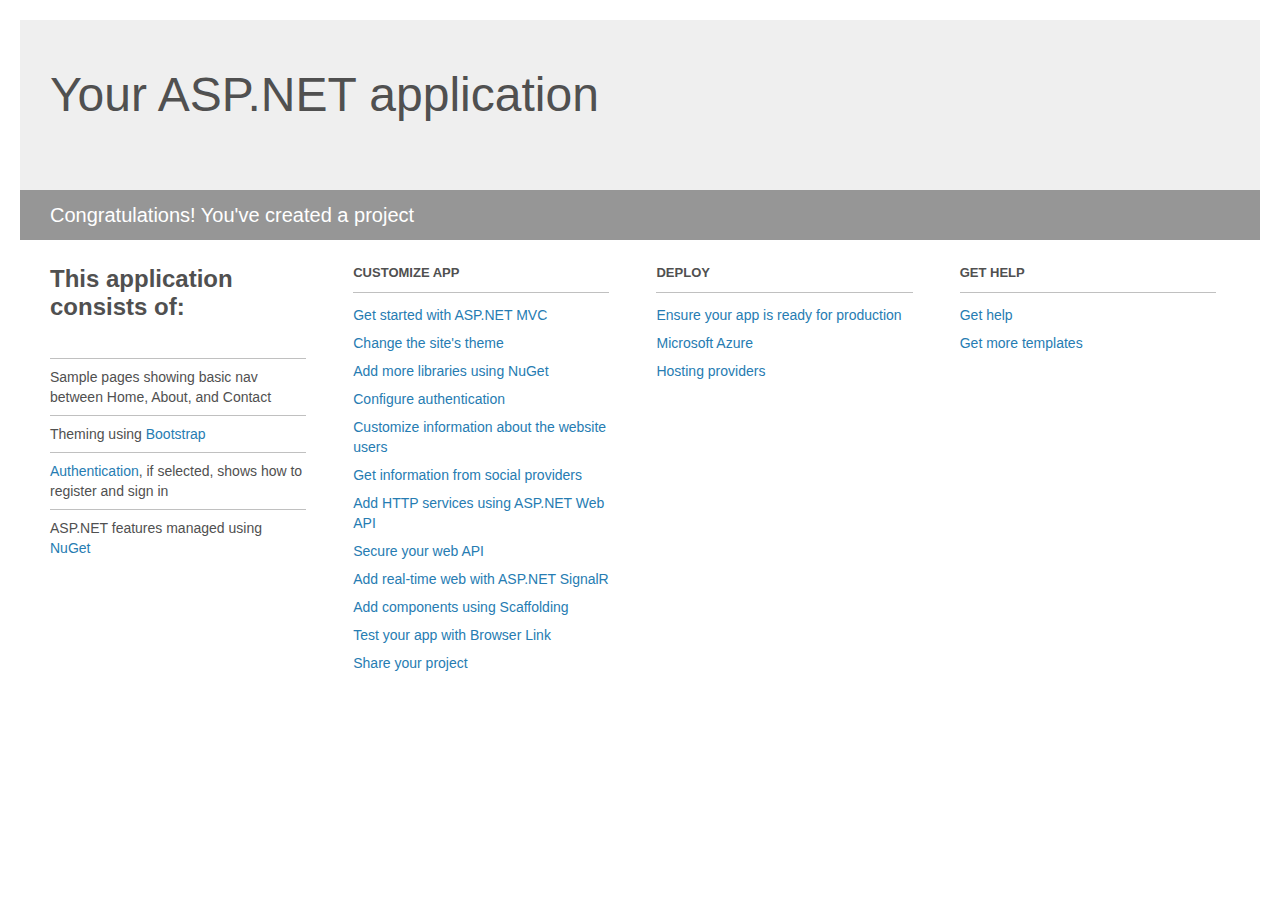
<file: linn.admin/Project_Readme.html>
﻿<!DOCTYPE html>
<html lang="en">
<head>
    <meta charset="utf-8" />
    <title>Your ASP.NET application</title>
    <style>
        body {
            background: #fff;
            color: #505050;
            font: 14px 'Segoe UI', tahoma, arial, helvetica, sans-serif;
            margin: 20px;
            padding: 0;
        }

        #header {
            background: #efefef;
            padding: 0;
        }

        h1 {
            font-size: 48px;
            font-weight: normal;
            margin: 0;
            padding: 0 30px;
            line-height: 150px;
        }

        p {
            font-size: 20px;
            color: #fff;
            background: #969696;
            padding: 0 30px;
            line-height: 50px;
        }

        #main {
            padding: 5px 30px;
        }

        .section {
            width: 21.7%;
            float: left;
            margin: 0 0 0 4%;
        }

            .section h2 {
                font-size: 13px;
                text-transform: uppercase;
                margin: 0;
                border-bottom: 1px solid silver;
                padding-bottom: 12px;
                margin-bottom: 8px;
            }

            .section.first {
                margin-left: 0;
            }

                .section.first h2 {
                    font-size: 24px;
                    text-transform: none;
                    margin-bottom: 25px;
                    border: none;
                }

                .section.first li {
                    border-top: 1px solid silver;
                    padding: 8px 0;
                }

            .section.last {
                margin-right: 0;
            }

        ul {
            list-style: none;
            padding: 0;
            margin: 0;
            line-height: 20px;
        }

        li {
            padding: 4px 0;
        }

        a {
            color: #267cb2;
            text-decoration: none;
        }

            a:hover {
                text-decoration: underline;
            }
    </style>
</head>
<body>

    <div id="header">
        <h1>Your ASP.NET application</h1>
        <p>Congratulations! You've created a project</p>
    </div>

    <div id="main">
        <div class="section first">
            <h2>This application consists of:</h2>
            <ul>
                <li>Sample pages showing basic nav between Home, About, and Contact</li>
                <li>Theming using <a href="http://go.microsoft.com/fwlink/?LinkID=615519">Bootstrap</a></li>
                <li><a href="http://go.microsoft.com/fwlink/?LinkID=615520">Authentication</a>, if selected, shows how to register and sign in</li>
                <li>ASP.NET features managed using <a href="http://go.microsoft.com/fwlink/?LinkID=320756">NuGet</a></li>
            </ul>
        </div>

        <div class="section">
            <h2>Customize app</h2>
            <ul>
                <li><a href="http://go.microsoft.com/fwlink/?LinkID=615541">Get started with ASP.NET MVC</a></li>
                <li><a href="http://go.microsoft.com/fwlink/?LinkID=615523">Change the site's theme</a></li>
                <li><a href="http://go.microsoft.com/fwlink/?LinkID=615524">Add more libraries using NuGet</a></li>
                <li><a href="http://go.microsoft.com/fwlink/?LinkID=615542">Configure authentication</a></li>
                <li><a href="http://go.microsoft.com/fwlink/?LinkID=615526">Customize information about the website users</a></li>
                <li><a href="http://go.microsoft.com/fwlink/?LinkID=615527">Get information from social providers</a></li>
                <li><a href="http://go.microsoft.com/fwlink/?LinkID=615528">Add HTTP services using ASP.NET Web API</a></li>
                <li><a href="http://go.microsoft.com/fwlink/?LinkID=615529">Secure your web API</a></li>
                <li><a href="http://go.microsoft.com/fwlink/?LinkID=615530">Add real-time web with ASP.NET SignalR</a></li>
                <li><a href="http://go.microsoft.com/fwlink/?LinkID=615531">Add components using Scaffolding</a></li>
                <li><a href="http://go.microsoft.com/fwlink/?LinkID=615532">Test your app with Browser Link</a></li>
                <li><a href="http://go.microsoft.com/fwlink/?LinkID=615533">Share your project</a></li>
            </ul>
        </div>

        <div class="section">
            <h2>Deploy</h2>
            <ul>
                <li><a href="http://go.microsoft.com/fwlink/?LinkID=615534">Ensure your app is ready for production</a></li>
                <li><a href="http://go.microsoft.com/fwlink/?LinkID=615535">Microsoft Azure</a></li>
                <li><a href="http://go.microsoft.com/fwlink/?LinkID=615536">Hosting providers</a></li>
            </ul>
        </div>

        <div class="section last">
            <h2>Get help</h2>
            <ul>
                <li><a href="http://go.microsoft.com/fwlink/?LinkID=615537">Get help</a></li>
                <li><a href="http://go.microsoft.com/fwlink/?LinkID=615538">Get more templates</a></li>
            </ul>
        </div>
    </div>

</body>
</html>
</file>
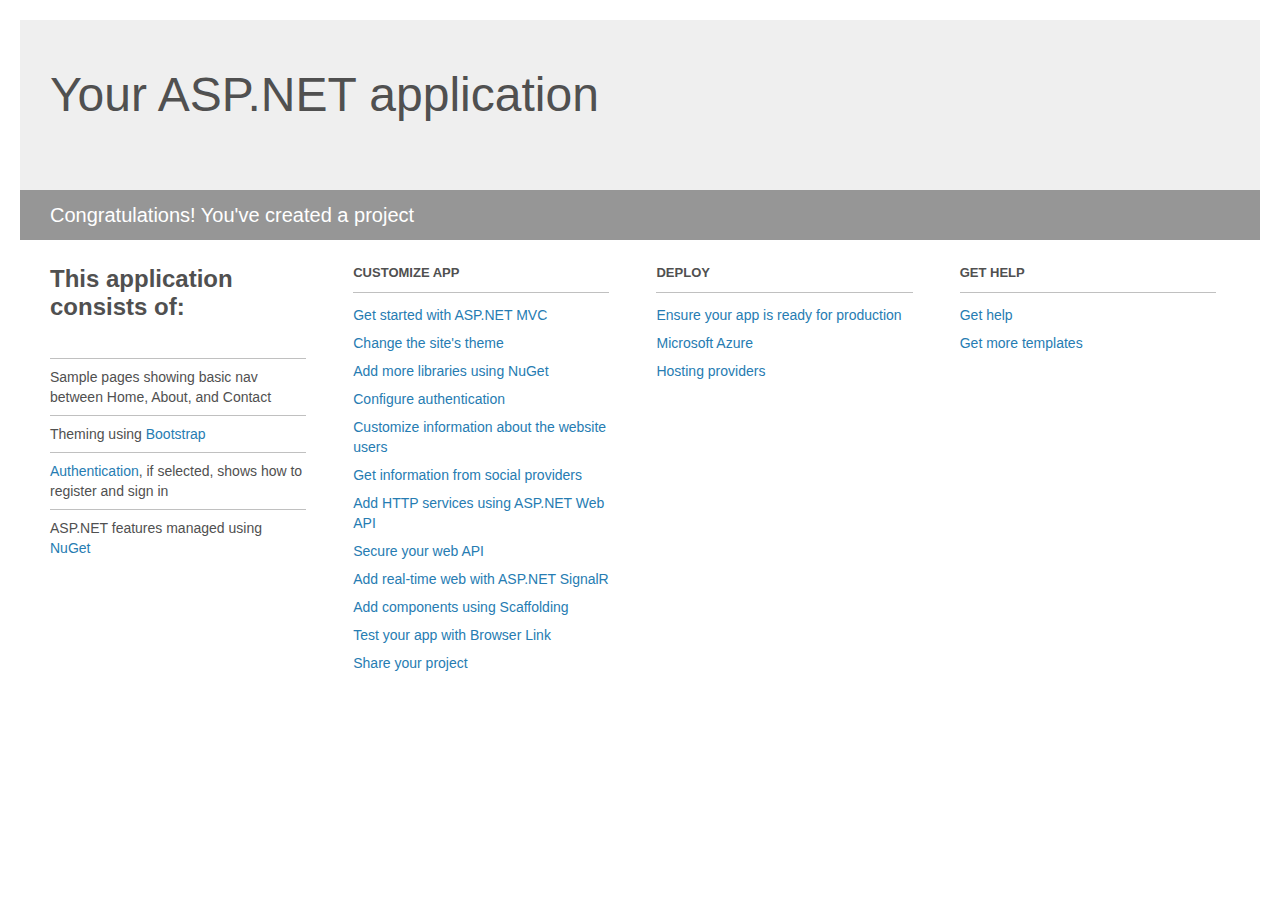
<file: lnnwrkswbstr/Project_Readme.html>
﻿<!DOCTYPE html>
<html lang="en">
<head>
    <meta charset="utf-8" />
    <title>Your ASP.NET application</title>
    <style>
        body {
            background: #fff;
            color: #505050;
            font: 14px 'Segoe UI', tahoma, arial, helvetica, sans-serif;
            margin: 20px;
            padding: 0;
        }

        #header {
            background: #efefef;
            padding: 0;
        }

        h1 {
            font-size: 48px;
            font-weight: normal;
            margin: 0;
            padding: 0 30px;
            line-height: 150px;
        }

        p {
            font-size: 20px;
            color: #fff;
            background: #969696;
            padding: 0 30px;
            line-height: 50px;
        }

        #main {
            padding: 5px 30px;
        }

        .section {
            width: 21.7%;
            float: left;
            margin: 0 0 0 4%;
        }

            .section h2 {
                font-size: 13px;
                text-transform: uppercase;
                margin: 0;
                border-bottom: 1px solid silver;
                padding-bottom: 12px;
                margin-bottom: 8px;
            }

            .section.first {
                margin-left: 0;
            }

                .section.first h2 {
                    font-size: 24px;
                    text-transform: none;
                    margin-bottom: 25px;
                    border: none;
                }

                .section.first li {
                    border-top: 1px solid silver;
                    padding: 8px 0;
                }

            .section.last {
                margin-right: 0;
            }

        ul {
            list-style: none;
            padding: 0;
            margin: 0;
            line-height: 20px;
        }

        li {
            padding: 4px 0;
        }

        a {
            color: #267cb2;
            text-decoration: none;
        }

            a:hover {
                text-decoration: underline;
            }
    </style>
</head>
<body>

    <div id="header">
        <h1>Your ASP.NET application</h1>
        <p>Congratulations! You've created a project</p>
    </div>

    <div id="main">
        <div class="section first">
            <h2>This application consists of:</h2>
            <ul>
                <li>Sample pages showing basic nav between Home, About, and Contact</li>
                <li>Theming using <a href="http://go.microsoft.com/fwlink/?LinkID=320754">Bootstrap</a></li>
                <li><a href="http://go.microsoft.com/fwlink/?LinkID=320755">Authentication</a>, if selected, shows how to register and sign in</li>
                <li>ASP.NET features managed using <a href="http://go.microsoft.com/fwlink/?LinkID=320756">NuGet</a></li>
            </ul>
        </div>

        <div class="section">
            <h2>Customize app</h2>
            <ul>
                <li><a href="http://go.microsoft.com/fwlink/?LinkID=320757">Get started with ASP.NET MVC</a></li>
                <li><a href="http://go.microsoft.com/fwlink/?LinkID=320758">Change the site's theme</a></li>
                <li><a href="http://go.microsoft.com/fwlink/?LinkID=320759">Add more libraries using NuGet</a></li>
                <li><a href="http://go.microsoft.com/fwlink/?LinkID=320760">Configure authentication</a></li>
                <li><a href="http://go.microsoft.com/fwlink/?LinkID=320761">Customize information about the website users</a></li>
                <li><a href="http://go.microsoft.com/fwlink/?LinkID=320762">Get information from social providers</a></li>
                <li><a href="http://go.microsoft.com/fwlink/?LinkID=320763">Add HTTP services using ASP.NET Web API</a></li>
                <li><a href="http://go.microsoft.com/fwlink/?LinkID=320764">Secure your web API</a></li>
                <li><a href="http://go.microsoft.com/fwlink/?LinkID=320765">Add real-time web with ASP.NET SignalR</a></li>
                <li><a href="http://go.microsoft.com/fwlink/?LinkID=320766">Add components using Scaffolding</a></li>
                <li><a href="http://go.microsoft.com/fwlink/?LinkID=320767">Test your app with Browser Link</a></li>
                <li><a href="http://go.microsoft.com/fwlink/?LinkID=320768">Share your project</a></li>
            </ul>
        </div>

        <div class="section">
            <h2>Deploy</h2>
            <ul>
                <li><a href="http://go.microsoft.com/fwlink/?LinkID=320769">Ensure your app is ready for production</a></li>
                <li><a href="http://go.microsoft.com/fwlink/?LinkID=320770">Microsoft Azure</a></li>
                <li><a href="http://go.microsoft.com/fwlink/?LinkID=320771">Hosting providers</a></li>
            </ul>
        </div>

        <div class="section last">
            <h2>Get help</h2>
            <ul>
                <li><a href="http://go.microsoft.com/fwlink/?LinkID=320772">Get help</a></li>
                <li><a href="http://go.microsoft.com/fwlink/?LinkID=320773">Get more templates</a></li>
            </ul>
        </div>
    </div>

</body>
</html>
</file>
